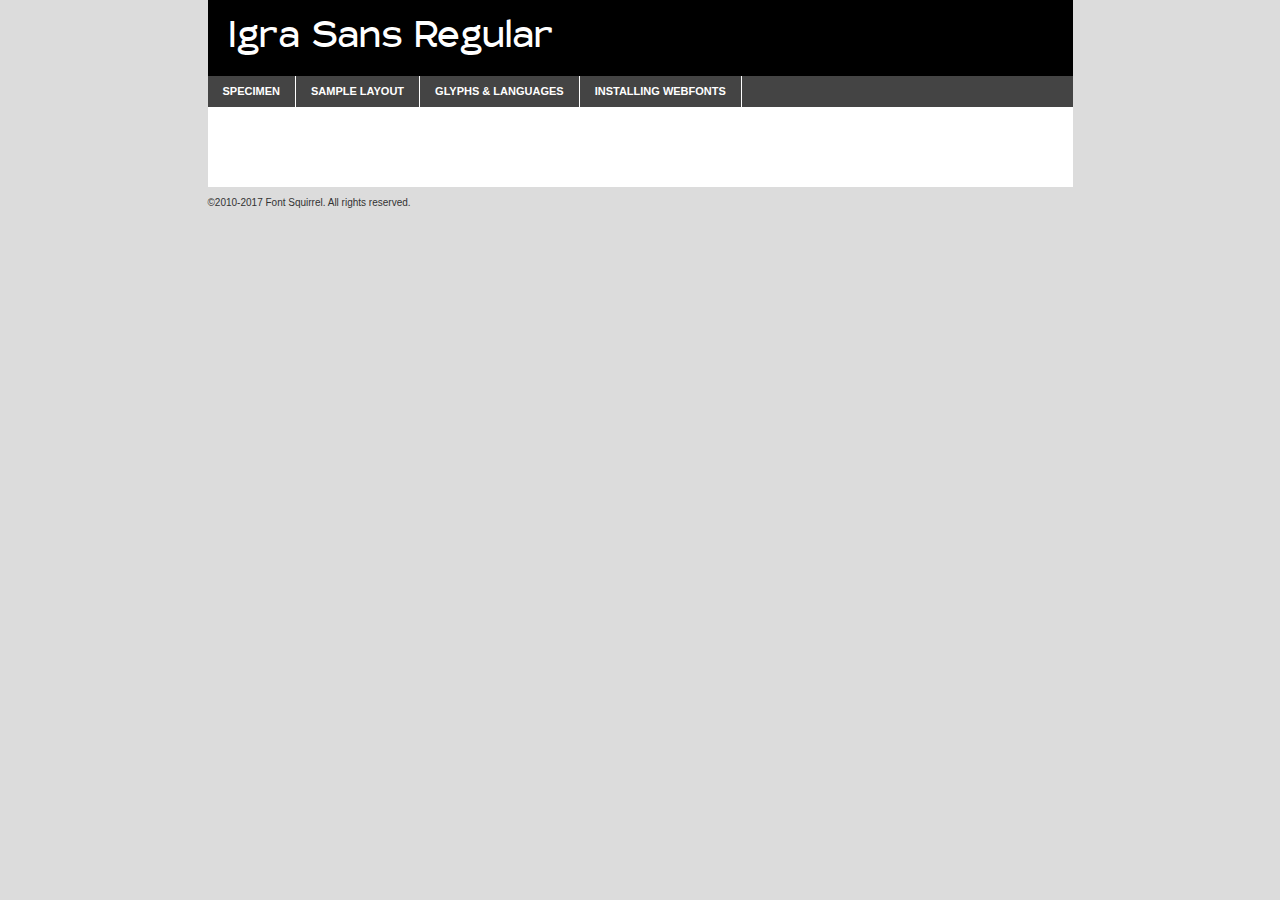
<file: font/igrasans-demo.html>
<!DOCTYPE html PUBLIC "-//W3C//DTD XHTML 1.0 Transitional//EN"
	"http://www.w3.org/TR/xhtml1/DTD/xhtml1-transitional.dtd">

<html xmlns="http://www.w3.org/1999/xhtml" xml:lang="en" lang="en">
<head>
	<meta http-equiv="Content-Type" content="text/html; charset=utf-8" />
	<script src="http://ajax.googleapis.com/ajax/libs/jquery/1.7.2/jquery.min.js" type="text/javascript" charset="utf-8"></script>
	<script type="text/javascript">
	(function($){$.fn.easyTabs=function(option){var param=jQuery.extend({fadeSpeed:"fast",defaultContent:1,activeClass:'active'},option);$(this).each(function(){var thisId="#"+this.id;if(param.defaultContent==''){param.defaultContent=1;}
	if(typeof param.defaultContent=="number")
	{var defaultTab=$(thisId+" .tabs li:eq("+(param.defaultContent-1)+") a").attr('href').substr(1);}else{var defaultTab=param.defaultContent;}
	$(thisId+" .tabs li a").each(function(){var tabToHide=$(this).attr('href').substr(1);$("#"+tabToHide).addClass('easytabs-tab-content');});hideAll();changeContent(defaultTab);function hideAll(){$(thisId+" .easytabs-tab-content").hide();}
	function changeContent(tabId){hideAll();$(thisId+" .tabs li").removeClass(param.activeClass);$(thisId+" .tabs li a[href=#"+tabId+"]").closest('li').addClass(param.activeClass);if(param.fadeSpeed!="none")
	{$(thisId+" #"+tabId).fadeIn(param.fadeSpeed);}else{$(thisId+" #"+tabId).show();}}
	$(thisId+" .tabs li").click(function(){var tabId=$(this).find('a').attr('href').substr(1);changeContent(tabId);return false;});});}})(jQuery);
	</script>
	<link rel="stylesheet" href="specimen_files/specimen_stylesheet.css" type="text/css" charset="utf-8" />
	<link rel="stylesheet" href="stylesheet.css" type="text/css" charset="utf-8" />

	<style type="text/css">
					body{
				font-family: 'igra_sansregular';
							}
		</style>

	<title>Igra Sans Regular Specimen</title>
	
	
	<script type="text/javascript" charset="utf-8">
		$(document).ready(function() {
			$('#container').easyTabs({defaultContent:1});
		});
	</script>
</head>

<body>
<div id="container">
	<div id="header">
		Igra Sans Regular	</div>
	<ul class="tabs">
		<li><a href="#specimen">Specimen</a></li>
		<li><a href="#layout">Sample Layout</a></li>
				<li><a href="#glyphs">Glyphs &amp; Languages</a></li>
		<li><a href="#installing">Installing Webfonts</a></li>
		
	</ul>
	
	<div id="main_content">

		
			<div id="specimen">
		
				<div class="section">
					<div class="grid12 firstcol">
						<div class="huge">AaBb</div>
					</div>
				</div>
		
				<div class="section">
					<div class="glyph_range">A&#x200B;B&#x200b;C&#x200b;D&#x200b;E&#x200b;F&#x200b;G&#x200b;H&#x200b;I&#x200b;J&#x200b;K&#x200b;L&#x200b;M&#x200b;N&#x200b;O&#x200b;P&#x200b;Q&#x200b;R&#x200b;S&#x200b;T&#x200b;U&#x200b;V&#x200b;W&#x200b;X&#x200b;Y&#x200b;Z&#x200b;a&#x200b;b&#x200b;c&#x200b;d&#x200b;e&#x200b;f&#x200b;g&#x200b;h&#x200b;i&#x200b;j&#x200b;k&#x200b;l&#x200b;m&#x200b;n&#x200b;o&#x200b;p&#x200b;q&#x200b;r&#x200b;s&#x200b;t&#x200b;u&#x200b;v&#x200b;w&#x200b;x&#x200b;y&#x200b;z&#x200b;1&#x200b;2&#x200b;3&#x200b;4&#x200b;5&#x200b;6&#x200b;7&#x200b;8&#x200b;9&#x200b;0&#x200b;&amp;&#x200b;.&#x200b;,&#x200b;?&#x200b;!&#x200b;&#64;&#x200b;(&#x200b;)&#x200b;#&#x200b;$&#x200b;%&#x200b;*&#x200b;+&#x200b;-&#x200b;=&#x200b;:&#x200b;;</div>
				</div>
				<div class="section">
					<div class="grid12 firstcol">
						<table class="sample_table">
							<tr><td>10</td><td class="size10">abcdefghijklmnopqrstuvwxyzABCDEFGHIJKLMNOPQRSTUVWXYZ0123456789abcdefghijklmnopqrstuvwxyzABCDEFGHIJKLMNOPQRSTUVWXYZ0123456789abcdefghijklmnopqrstuvwxyzABCDEFGHIJKLMNOPQRSTUVWXYZ</td></tr>
							<tr><td>11</td><td class="size11">abcdefghijklmnopqrstuvwxyzABCDEFGHIJKLMNOPQRSTUVWXYZ0123456789abcdefghijklmnopqrstuvwxyzABCDEFGHIJKLMNOPQRSTUVWXYZ0123456789abcdefghijklmnopqrstuvwxyzABCDEFGHIJKLMNOPQRSTUVWXYZ</td></tr>
							<tr><td>12</td><td class="size12">abcdefghijklmnopqrstuvwxyzABCDEFGHIJKLMNOPQRSTUVWXYZ0123456789abcdefghijklmnopqrstuvwxyzABCDEFGHIJKLMNOPQRSTUVWXYZ0123456789abcdefghijklmnopqrstuvwxyzABCDEFGHIJKLMNOPQRSTUVWXYZ</td></tr>
							<tr><td>13</td><td class="size13">abcdefghijklmnopqrstuvwxyzABCDEFGHIJKLMNOPQRSTUVWXYZ0123456789abcdefghijklmnopqrstuvwxyzABCDEFGHIJKLMNOPQRSTUVWXYZ0123456789abcdefghijklmnopqrstuvwxyzABCDEFGHIJKLMNOPQRSTUVWXYZ</td></tr>
							<tr><td>14</td><td class="size14">abcdefghijklmnopqrstuvwxyzABCDEFGHIJKLMNOPQRSTUVWXYZ0123456789abcdefghijklmnopqrstuvwxyzABCDEFGHIJKLMNOPQRSTUVWXYZ0123456789abcdefghijklmnopqrstuvwxyzABCDEFGHIJKLMNOPQRSTUVWXYZ</td></tr>
							<tr><td>16</td><td class="size16">abcdefghijklmnopqrstuvwxyzABCDEFGHIJKLMNOPQRSTUVWXYZ0123456789abcdefghijklmnopqrstuvwxyzABCDEFGHIJKLMNOPQRSTUVWXYZ</td></tr>
							<tr><td>18</td><td class="size18">abcdefghijklmnopqrstuvwxyzABCDEFGHIJKLMNOPQRSTUVWXYZ0123456789abcdefghijklmnopqrstuvwxyzABCDEFGHIJKLMNOPQRSTUVWXYZ</td></tr>
							<tr><td>20</td><td class="size20">abcdefghijklmnopqrstuvwxyzABCDEFGHIJKLMNOPQRSTUVWXYZ0123456789abcdefghijklmnopqrstuvwxyzABCDEFGHIJKLMNOPQRSTUVWXYZ</td></tr>
							<tr><td>24</td><td class="size24">abcdefghijklmnopqrstuvwxyzABCDEFGHIJKLMNOPQRSTUVWXYZ0123456789abcdefghijklmnopqrstuvwxyzABCDEFGHIJKLMNOPQRSTUVWXYZ</td></tr>
							<tr><td>30</td><td class="size30">abcdefghijklmnopqrstuvwxyzABCDEFGHIJKLMNOPQRSTUVWXYZ0123456789abcdefghijklmnopqrstuvwxyzABCDEFGHIJKLMNOPQRSTUVWXYZ</td></tr>
							<tr><td>36</td><td class="size36">abcdefghijklmnopqrstuvwxyzABCDEFGHIJKLMNOPQRSTUVWXYZ0123456789abcdefghijklmnopqrstuvwxyzABCDEFGHIJKLMNOPQRSTUVWXYZ</td></tr>
							<tr><td>48</td><td class="size48">abcdefghijklmnopqrstuvwxyzABCDEFGHIJKLMNOPQRSTUVWXYZ0123456789abcdefghijklmnopqrstuvwxyzABCDEFGHIJKLMNOPQRSTUVWXYZ</td></tr>
							<tr><td>60</td><td class="size60">abcdefghijklmnopqrstuvwxyzABCDEFGHIJKLMNOPQRSTUVWXYZ0123456789abcdefghijklmnopqrstuvwxyzABCDEFGHIJKLMNOPQRSTUVWXYZ</td></tr>
							<tr><td>72</td><td class="size72">abcdefghijklmnopqrstuvwxyzABCDEFGHIJKLMNOPQRSTUVWXYZ0123456789abcdefghijklmnopqrstuvwxyzABCDEFGHIJKLMNOPQRSTUVWXYZ</td></tr>
							<tr><td>90</td><td class="size90">abcdefghijklmnopqrstuvwxyzABCDEFGHIJKLMNOPQRSTUVWXYZ0123456789abcdefghijklmnopqrstuvwxyzABCDEFGHIJKLMNOPQRSTUVWXYZ</td></tr>
						</table>
				
					</div>
			
				</div>
		
		
		
								<div class="section" id="bodycomparison">


										<div id="xheight">
				<div class="fontbody">&#x25FC;&#x25FC;&#x25FC;&#x25FC;&#x25FC;&#x25FC;&#x25FC;&#x25FC;&#x25FC;&#x25FC;&#x25FC;&#x25FC;&#x25FC;&#x25FC;&#x25FC;&#x25FC;&#x25FC;&#x25FC;&#x25FC;&#x25FC;&#x25FC;&#x25FC;&#x25FC;&#x25FC;&#x25FC;&#x25FC;&#x25FC;&#x25FC;&#x25FC;&#x25FC;&#x25FC;&#x25FC;&#x25FC;&#x25FC;&#x25FC;&#x25FC;&#x25FC;&#x25FC;&#x25FC;&#x25FC;&#x25FC;&#x25FC;&#x25FC;&#x25FC;&#x25FC;&#x25FC;&#x25FC;&#x25FC;&#x25FC;&#x25FC;&#x25FC;&#x25FC;&#x25FC;&#x25FC;&#x25FC;&#x25FC;&#x25FC;&#x25FC;&#x25FC;&#x25FC;&#x25FC;&#x25FC;&#x25FC;&#x25FC;&#x25FC;&#x25FC;&#x25FC;&#x25FC;&#x25FC;&#x25FC;&#x25FC;&#x25FC;&#x25FC;&#x25FC;&#x25FC;&#x25FC;&#x25FC;&#x25FC;&#x25FC;&#x25FC;&#x25FC;&#x25FC;&#x25FC;&#x25FC;&#x25FC;&#x25FC;&#x25FC;&#x25FC;&#x25FC;&#x25FC;&#x25FC;&#x25FC;&#x25FC;&#x25FC;&#x25FC;&#x25FC;&#x25FC;&#x25FC;&#x25FC;body</div><div class="arialbody">body</div><div class="verdanabody">body</div><div class="georgiabody">body</div></div>
										<div class="fontbody" style="z-index:1">
											body<span>Igra Sans Regular</span>
										</div>
										<div class="arialbody" style="z-index:1">
											body<span>Arial</span>
										</div>
										<div class="verdanabody" style="z-index:1">
											body<span>Verdana</span>
										</div>
										<div class="georgiabody" style="z-index:1">
											body<span>Georgia</span>
										</div>



								</div>
		
		
				<div class="section psample psample_row1" id="">
					
					<div class="grid2 firstcol">
						<p class="size10"><span>10.</span>Aenean lacinia bibendum nulla sed consectetur. Fusce dapibus, tellus ac cursus commodo, tortor mauris condimentum nibh, ut fermentum massa justo sit amet risus. Nullam id dolor id nibh ultricies vehicula ut id elit. Cum sociis natoque penatibus et magnis dis parturient montes, nascetur ridiculus mus. Nulla vitae elit libero, a pharetra augue.</p>
			
					</div>
					<div class="grid3">
						<p class="size11"><span>11.</span>Aenean lacinia bibendum nulla sed consectetur. Fusce dapibus, tellus ac cursus commodo, tortor mauris condimentum nibh, ut fermentum massa justo sit amet risus. Nullam id dolor id nibh ultricies vehicula ut id elit. Cum sociis natoque penatibus et magnis dis parturient montes, nascetur ridiculus mus. Nulla vitae elit libero, a pharetra augue.</p>
			
					</div>
					<div class="grid3">
						<p class="size12"><span>12.</span>Aenean lacinia bibendum nulla sed consectetur. Fusce dapibus, tellus ac cursus commodo, tortor mauris condimentum nibh, ut fermentum massa justo sit amet risus. Nullam id dolor id nibh ultricies vehicula ut id elit. Cum sociis natoque penatibus et magnis dis parturient montes, nascetur ridiculus mus. Nulla vitae elit libero, a pharetra augue.</p>
			
					</div>
					<div class="grid4">
						<p class="size13"><span>13.</span>Aenean lacinia bibendum nulla sed consectetur. Fusce dapibus, tellus ac cursus commodo, tortor mauris condimentum nibh, ut fermentum massa justo sit amet risus. Nullam id dolor id nibh ultricies vehicula ut id elit. Cum sociis natoque penatibus et magnis dis parturient montes, nascetur ridiculus mus. Nulla vitae elit libero, a pharetra augue.</p>
			
					</div>
					<div class="white_blend"></div>
					
				</div>
				<div class="section psample psample_row2" id="">
					<div class="grid3 firstcol">
						<p class="size14"><span>14.</span>Aenean lacinia bibendum nulla sed consectetur. Fusce dapibus, tellus ac cursus commodo, tortor mauris condimentum nibh, ut fermentum massa justo sit amet risus. Nullam id dolor id nibh ultricies vehicula ut id elit. Cum sociis natoque penatibus et magnis dis parturient montes, nascetur ridiculus mus. Nulla vitae elit libero, a pharetra augue.</p>
			
					</div>
					<div class="grid4">
						<p class="size16"><span>16.</span>Aenean lacinia bibendum nulla sed consectetur. Fusce dapibus, tellus ac cursus commodo, tortor mauris condimentum nibh, ut fermentum massa justo sit amet risus. Nullam id dolor id nibh ultricies vehicula ut id elit. Cum sociis natoque penatibus et magnis dis parturient montes, nascetur ridiculus mus. Nulla vitae elit libero, a pharetra augue.</p>
			
					</div>
					<div class="grid5">
						<p class="size18"><span>18.</span>Aenean lacinia bibendum nulla sed consectetur. Fusce dapibus, tellus ac cursus commodo, tortor mauris condimentum nibh, ut fermentum massa justo sit amet risus. Nullam id dolor id nibh ultricies vehicula ut id elit. Cum sociis natoque penatibus et magnis dis parturient montes, nascetur ridiculus mus. Nulla vitae elit libero, a pharetra augue.</p>
			
					</div>

					<div class="white_blend"></div>

				</div>
				
				<div class="section psample psample_row3" id="">
					<div class="grid5 firstcol">
						<p class="size20"><span>20.</span>Aenean lacinia bibendum nulla sed consectetur. Fusce dapibus, tellus ac cursus commodo, tortor mauris condimentum nibh, ut fermentum massa justo sit amet risus. Nullam id dolor id nibh ultricies vehicula ut id elit. Cum sociis natoque penatibus et magnis dis parturient montes, nascetur ridiculus mus. Nulla vitae elit libero, a pharetra augue.</p>
					</div>
					<div class="grid7">
						<p class="size24"><span>24.</span>Aenean lacinia bibendum nulla sed consectetur. Fusce dapibus, tellus ac cursus commodo, tortor mauris condimentum nibh, ut fermentum massa justo sit amet risus. Nullam id dolor id nibh ultricies vehicula ut id elit. Cum sociis natoque penatibus et magnis dis parturient montes, nascetur ridiculus mus. Nulla vitae elit libero, a pharetra augue.</p>
					</div>
					
					<div class="white_blend"></div>
					
				</div>
				
				<div class="section psample psample_row4" id="">
					<div class="grid12 firstcol">
						<p class="size30"><span>30.</span>Aenean lacinia bibendum nulla sed consectetur. Fusce dapibus, tellus ac cursus commodo, tortor mauris condimentum nibh, ut fermentum massa justo sit amet risus. Nullam id dolor id nibh ultricies vehicula ut id elit. Cum sociis natoque penatibus et magnis dis parturient montes, nascetur ridiculus mus. Nulla vitae elit libero, a pharetra augue.</p>
					</div>
					<div class="white_blend"></div>
					
				</div>
				
				
				
				<div class="section psample psample_row1 fullreverse">
					<div class="grid2 firstcol">
						<p class="size10"><span>10.</span>Aenean lacinia bibendum nulla sed consectetur. Fusce dapibus, tellus ac cursus commodo, tortor mauris condimentum nibh, ut fermentum massa justo sit amet risus. Nullam id dolor id nibh ultricies vehicula ut id elit. Cum sociis natoque penatibus et magnis dis parturient montes, nascetur ridiculus mus. Nulla vitae elit libero, a pharetra augue.</p>
			
					</div>
					<div class="grid3">
						<p class="size11"><span>11.</span>Aenean lacinia bibendum nulla sed consectetur. Fusce dapibus, tellus ac cursus commodo, tortor mauris condimentum nibh, ut fermentum massa justo sit amet risus. Nullam id dolor id nibh ultricies vehicula ut id elit. Cum sociis natoque penatibus et magnis dis parturient montes, nascetur ridiculus mus. Nulla vitae elit libero, a pharetra augue.</p>
			
					</div>
					<div class="grid3">
						<p class="size12"><span>12.</span>Aenean lacinia bibendum nulla sed consectetur. Fusce dapibus, tellus ac cursus commodo, tortor mauris condimentum nibh, ut fermentum massa justo sit amet risus. Nullam id dolor id nibh ultricies vehicula ut id elit. Cum sociis natoque penatibus et magnis dis parturient montes, nascetur ridiculus mus. Nulla vitae elit libero, a pharetra augue.</p>
			
					</div>
					<div class="grid4">
						<p class="size13"><span>13.</span>Aenean lacinia bibendum nulla sed consectetur. Fusce dapibus, tellus ac cursus commodo, tortor mauris condimentum nibh, ut fermentum massa justo sit amet risus. Nullam id dolor id nibh ultricies vehicula ut id elit. Cum sociis natoque penatibus et magnis dis parturient montes, nascetur ridiculus mus. Nulla vitae elit libero, a pharetra augue.</p>
			
					</div>
					<div class="black_blend"></div>
					
				</div>
				
				<div class="section psample psample_row2 fullreverse">
					<div class="grid3 firstcol">
						<p class="size14"><span>14.</span>Aenean lacinia bibendum nulla sed consectetur. Fusce dapibus, tellus ac cursus commodo, tortor mauris condimentum nibh, ut fermentum massa justo sit amet risus. Nullam id dolor id nibh ultricies vehicula ut id elit. Cum sociis natoque penatibus et magnis dis parturient montes, nascetur ridiculus mus. Nulla vitae elit libero, a pharetra augue.</p>
			
					</div>
					<div class="grid4">
						<p class="size16"><span>16.</span>Aenean lacinia bibendum nulla sed consectetur. Fusce dapibus, tellus ac cursus commodo, tortor mauris condimentum nibh, ut fermentum massa justo sit amet risus. Nullam id dolor id nibh ultricies vehicula ut id elit. Cum sociis natoque penatibus et magnis dis parturient montes, nascetur ridiculus mus. Nulla vitae elit libero, a pharetra augue.</p>
			
					</div>
					<div class="grid5">
						<p class="size18"><span>18.</span>Aenean lacinia bibendum nulla sed consectetur. Fusce dapibus, tellus ac cursus commodo, tortor mauris condimentum nibh, ut fermentum massa justo sit amet risus. Nullam id dolor id nibh ultricies vehicula ut id elit. Cum sociis natoque penatibus et magnis dis parturient montes, nascetur ridiculus mus. Nulla vitae elit libero, a pharetra augue.</p>
			
					</div>
					<div class="black_blend"></div>

				</div>
				
				<div class="section psample fullreverse psample_row3" id="">
					<div class="grid5 firstcol">
						<p class="size20"><span>20.</span>Aenean lacinia bibendum nulla sed consectetur. Fusce dapibus, tellus ac cursus commodo, tortor mauris condimentum nibh, ut fermentum massa justo sit amet risus. Nullam id dolor id nibh ultricies vehicula ut id elit. Cum sociis natoque penatibus et magnis dis parturient montes, nascetur ridiculus mus. Nulla vitae elit libero, a pharetra augue.</p>
					</div>
					<div class="grid7">
						<p class="size24"><span>24.</span>Aenean lacinia bibendum nulla sed consectetur. Fusce dapibus, tellus ac cursus commodo, tortor mauris condimentum nibh, ut fermentum massa justo sit amet risus. Nullam id dolor id nibh ultricies vehicula ut id elit. Cum sociis natoque penatibus et magnis dis parturient montes, nascetur ridiculus mus. Nulla vitae elit libero, a pharetra augue.</p>
					</div>
					
					<div class="black_blend"></div>
					
				</div>
				
				<div class="section psample fullreverse psample_row4" id="" style="border-bottom: 20px #000 solid;">
					<div class="grid12 firstcol">
						<p class="size30"><span>30.</span>Aenean lacinia bibendum nulla sed consectetur. Fusce dapibus, tellus ac cursus commodo, tortor mauris condimentum nibh, ut fermentum massa justo sit amet risus. Nullam id dolor id nibh ultricies vehicula ut id elit. Cum sociis natoque penatibus et magnis dis parturient montes, nascetur ridiculus mus. Nulla vitae elit libero, a pharetra augue.</p>
					</div>
					<div class="black_blend"></div>
					
				</div>
				
				
				
				
			</div>
			
			<div id="layout">
				
				<div class="section">
					
					<div class="grid12 firstcol">
						<h1>Lorem Ipsum Dolor</h1>
						<h2>Etiam porta sem malesuada magna mollis euismod</h2>
						
						<p class="byline">By <a href="#link">Aenean Lacinia</a></p>
					</div>
				</div>
				<div class="section">
					<div class="grid8 firstcol">
						<p class="large">Donec sed odio dui. Morbi leo risus, porta ac consectetur ac, vestibulum at eros. Fusce dapibus, tellus ac cursus commodo, tortor mauris condimentum nibh, ut fermentum massa justo sit amet risus. </p>

						
						<h3>Pellentesque ornare sem</h3>

						<p>Maecenas sed diam eget risus varius blandit sit amet non magna. Maecenas faucibus mollis interdum. Donec ullamcorper nulla non metus auctor fringilla. Nullam id dolor id nibh ultricies vehicula ut id elit. Nullam id dolor id nibh ultricies vehicula ut id elit. </p>

						<p>Aenean eu leo quam. Pellentesque ornare sem lacinia quam venenatis vestibulum. Lorem ipsum dolor sit amet, consectetur adipiscing elit. Cum sociis natoque penatibus et magnis dis parturient montes, nascetur ridiculus mus. </p>

						<p>Nulla vitae elit libero, a pharetra augue. Praesent commodo cursus magna, vel scelerisque nisl consectetur et. Aenean lacinia bibendum nulla sed consectetur. </p>

						<p>Nullam quis risus eget urna mollis ornare vel eu leo. Nullam quis risus eget urna mollis ornare vel eu leo. Maecenas sed diam eget risus varius blandit sit amet non magna. Donec ullamcorper nulla non metus auctor fringilla. </p>

						<h3>Cras mattis consectetur</h3>

						<p>Aenean eu leo quam. Pellentesque ornare sem lacinia quam venenatis vestibulum. Aenean lacinia bibendum nulla sed consectetur. Integer posuere erat a ante venenatis dapibus posuere velit aliquet. Cras mattis consectetur purus sit amet fermentum. </p>

						<p>Nullam id dolor id nibh ultricies vehicula ut id elit. Nullam quis risus eget urna mollis ornare vel eu leo. Cras mattis consectetur purus sit amet fermentum.</p>
					</div>
					
					<div class="grid4 sidebar">
						
						<div class="box reverse">
							<p class="last">Nullam quis risus eget urna mollis ornare vel eu leo. Donec ullamcorper nulla non metus auctor fringilla. Cras mattis consectetur purus sit amet fermentum. Sed posuere consectetur est at lobortis. Lorem ipsum dolor sit amet, consectetur adipiscing elit. </p>
						</div>
						
						<p class="caption">Maecenas sed diam eget risus varius.</p>

						<p>Vestibulum id ligula porta felis euismod semper. Integer posuere erat a ante venenatis dapibus posuere velit aliquet. Vestibulum id ligula porta felis euismod semper. Sed posuere consectetur est at lobortis. Maecenas sed diam eget risus varius blandit sit amet non magna. Fusce dapibus, tellus ac cursus commodo, tortor mauris condimentum nibh, ut fermentum massa justo sit amet risus. </p>

					

						<p>Duis mollis, est non commodo luctus, nisi erat porttitor ligula, eget lacinia odio sem nec elit. Aenean lacinia bibendum nulla sed consectetur. Vivamus sagittis lacus vel augue laoreet rutrum faucibus dolor auctor. Aenean lacinia bibendum nulla sed consectetur. Nullam quis risus eget urna mollis ornare vel eu leo. </p>

						<p>Praesent commodo cursus magna, vel scelerisque nisl consectetur et. Donec ullamcorper nulla non metus auctor fringilla. Maecenas faucibus mollis interdum. Fusce dapibus, tellus ac cursus commodo, tortor mauris condimentum nibh, ut fermentum massa justo sit amet risus. </p>

					</div>
				</div>
				
			</div>


			



		<div id="glyphs">
			<div class="section">
				<div class="grid12 firstcol">
			
				<h1>Language Support</h1>
				<p>The subset of Igra Sans Regular in this kit supports the following languages:<br />
			
					Cyrillic, English, Arrernte, Bislama, Cebuano, Fijian, Gilbertese, Hmong, Ibanag, Iloko_ilokano, Interglossa_glosa, Interlingua, Lojban, Norfolk_pitcairnese, Oromo, Rotokas, Seychelles_creole, Shona, Somali, Southern_ndebele, Swahili, Swati_swazi, Tok_pisin, Turkmen_cyrillic, Uyghur_cyrillic, Votic_cyrillic, Warlpiri, Xhosa, Zulu, Latinbasic, Ubasic, Demo				</p>
				<h1>Glyph Chart</h1>
				<p>The subset of Igra Sans Regular in this kit includes all the glyphs listed below. Unicode entities are included above each glyph to help you insert individual characters into your layout.</p>
				<div id="glyph_chart">
			
																				 <div><p>&amp;#13;</p>&#13;</div>
																				 <div><p>&amp;#32;</p>&#32;</div>
																				 <div><p>&amp;#33;</p>&#33;</div>
																				 <div><p>&amp;#34;</p>&#34;</div>
																				 <div><p>&amp;#35;</p>&#35;</div>
																				 <div><p>&amp;#36;</p>&#36;</div>
																				 <div><p>&amp;#37;</p>&#37;</div>
																				 <div><p>&amp;#38;</p>&#38;</div>
																				 <div><p>&amp;#39;</p>&#39;</div>
																				 <div><p>&amp;#40;</p>&#40;</div>
																				 <div><p>&amp;#41;</p>&#41;</div>
																				 <div><p>&amp;#42;</p>&#42;</div>
																				 <div><p>&amp;#43;</p>&#43;</div>
																				 <div><p>&amp;#44;</p>&#44;</div>
																				 <div><p>&amp;#45;</p>&#45;</div>
																				 <div><p>&amp;#46;</p>&#46;</div>
																				 <div><p>&amp;#47;</p>&#47;</div>
																				 <div><p>&amp;#48;</p>&#48;</div>
																				 <div><p>&amp;#49;</p>&#49;</div>
																				 <div><p>&amp;#50;</p>&#50;</div>
																				 <div><p>&amp;#51;</p>&#51;</div>
																				 <div><p>&amp;#52;</p>&#52;</div>
																				 <div><p>&amp;#53;</p>&#53;</div>
																				 <div><p>&amp;#54;</p>&#54;</div>
																				 <div><p>&amp;#55;</p>&#55;</div>
																				 <div><p>&amp;#56;</p>&#56;</div>
																				 <div><p>&amp;#57;</p>&#57;</div>
																				 <div><p>&amp;#58;</p>&#58;</div>
																				 <div><p>&amp;#59;</p>&#59;</div>
																				 <div><p>&amp;#60;</p>&#60;</div>
																				 <div><p>&amp;#61;</p>&#61;</div>
																				 <div><p>&amp;#62;</p>&#62;</div>
																				 <div><p>&amp;#63;</p>&#63;</div>
																				 <div><p>&amp;#64;</p>&#64;</div>
																				 <div><p>&amp;#65;</p>&#65;</div>
																				 <div><p>&amp;#66;</p>&#66;</div>
																				 <div><p>&amp;#67;</p>&#67;</div>
																				 <div><p>&amp;#68;</p>&#68;</div>
																				 <div><p>&amp;#69;</p>&#69;</div>
																				 <div><p>&amp;#70;</p>&#70;</div>
																				 <div><p>&amp;#71;</p>&#71;</div>
																				 <div><p>&amp;#72;</p>&#72;</div>
																				 <div><p>&amp;#73;</p>&#73;</div>
																				 <div><p>&amp;#74;</p>&#74;</div>
																				 <div><p>&amp;#75;</p>&#75;</div>
																				 <div><p>&amp;#76;</p>&#76;</div>
																				 <div><p>&amp;#77;</p>&#77;</div>
																				 <div><p>&amp;#78;</p>&#78;</div>
																				 <div><p>&amp;#79;</p>&#79;</div>
																				 <div><p>&amp;#80;</p>&#80;</div>
																				 <div><p>&amp;#81;</p>&#81;</div>
																				 <div><p>&amp;#82;</p>&#82;</div>
																				 <div><p>&amp;#83;</p>&#83;</div>
																				 <div><p>&amp;#84;</p>&#84;</div>
																				 <div><p>&amp;#85;</p>&#85;</div>
																				 <div><p>&amp;#86;</p>&#86;</div>
																				 <div><p>&amp;#87;</p>&#87;</div>
																				 <div><p>&amp;#88;</p>&#88;</div>
																				 <div><p>&amp;#89;</p>&#89;</div>
																				 <div><p>&amp;#90;</p>&#90;</div>
																				 <div><p>&amp;#91;</p>&#91;</div>
																				 <div><p>&amp;#92;</p>&#92;</div>
																				 <div><p>&amp;#93;</p>&#93;</div>
																				 <div><p>&amp;#94;</p>&#94;</div>
																				 <div><p>&amp;#95;</p>&#95;</div>
																				 <div><p>&amp;#96;</p>&#96;</div>
																				 <div><p>&amp;#97;</p>&#97;</div>
																				 <div><p>&amp;#98;</p>&#98;</div>
																				 <div><p>&amp;#99;</p>&#99;</div>
																				 <div><p>&amp;#100;</p>&#100;</div>
																				 <div><p>&amp;#101;</p>&#101;</div>
																				 <div><p>&amp;#102;</p>&#102;</div>
																				 <div><p>&amp;#103;</p>&#103;</div>
																				 <div><p>&amp;#104;</p>&#104;</div>
																				 <div><p>&amp;#105;</p>&#105;</div>
																				 <div><p>&amp;#106;</p>&#106;</div>
																				 <div><p>&amp;#107;</p>&#107;</div>
																				 <div><p>&amp;#108;</p>&#108;</div>
																				 <div><p>&amp;#109;</p>&#109;</div>
																				 <div><p>&amp;#110;</p>&#110;</div>
																				 <div><p>&amp;#111;</p>&#111;</div>
																				 <div><p>&amp;#112;</p>&#112;</div>
																				 <div><p>&amp;#113;</p>&#113;</div>
																				 <div><p>&amp;#114;</p>&#114;</div>
																				 <div><p>&amp;#115;</p>&#115;</div>
																				 <div><p>&amp;#116;</p>&#116;</div>
																				 <div><p>&amp;#117;</p>&#117;</div>
																				 <div><p>&amp;#118;</p>&#118;</div>
																				 <div><p>&amp;#119;</p>&#119;</div>
																				 <div><p>&amp;#120;</p>&#120;</div>
																				 <div><p>&amp;#121;</p>&#121;</div>
																				 <div><p>&amp;#122;</p>&#122;</div>
																				 <div><p>&amp;#123;</p>&#123;</div>
																				 <div><p>&amp;#124;</p>&#124;</div>
																				 <div><p>&amp;#125;</p>&#125;</div>
																				 <div><p>&amp;#126;</p>&#126;</div>
																				 <div><p>&amp;#1025;</p>&#1025;</div>
																				 <div><p>&amp;#1026;</p>&#1026;</div>
																				 <div><p>&amp;#1027;</p>&#1027;</div>
																				 <div><p>&amp;#1028;</p>&#1028;</div>
																				 <div><p>&amp;#1029;</p>&#1029;</div>
																				 <div><p>&amp;#1030;</p>&#1030;</div>
																				 <div><p>&amp;#1031;</p>&#1031;</div>
																				 <div><p>&amp;#1032;</p>&#1032;</div>
																				 <div><p>&amp;#1033;</p>&#1033;</div>
																				 <div><p>&amp;#1034;</p>&#1034;</div>
																				 <div><p>&amp;#1035;</p>&#1035;</div>
																				 <div><p>&amp;#1036;</p>&#1036;</div>
																				 <div><p>&amp;#1038;</p>&#1038;</div>
																				 <div><p>&amp;#1039;</p>&#1039;</div>
																				 <div><p>&amp;#1040;</p>&#1040;</div>
																				 <div><p>&amp;#1041;</p>&#1041;</div>
																				 <div><p>&amp;#1042;</p>&#1042;</div>
																				 <div><p>&amp;#1043;</p>&#1043;</div>
																				 <div><p>&amp;#1044;</p>&#1044;</div>
																				 <div><p>&amp;#1045;</p>&#1045;</div>
																				 <div><p>&amp;#1046;</p>&#1046;</div>
																				 <div><p>&amp;#1047;</p>&#1047;</div>
																				 <div><p>&amp;#1048;</p>&#1048;</div>
																				 <div><p>&amp;#1049;</p>&#1049;</div>
																				 <div><p>&amp;#1050;</p>&#1050;</div>
																				 <div><p>&amp;#1051;</p>&#1051;</div>
																				 <div><p>&amp;#1052;</p>&#1052;</div>
																				 <div><p>&amp;#1053;</p>&#1053;</div>
																				 <div><p>&amp;#1054;</p>&#1054;</div>
																				 <div><p>&amp;#1055;</p>&#1055;</div>
																				 <div><p>&amp;#1056;</p>&#1056;</div>
																				 <div><p>&amp;#1057;</p>&#1057;</div>
																				 <div><p>&amp;#1058;</p>&#1058;</div>
																				 <div><p>&amp;#1059;</p>&#1059;</div>
																				 <div><p>&amp;#1060;</p>&#1060;</div>
																				 <div><p>&amp;#1061;</p>&#1061;</div>
																				 <div><p>&amp;#1062;</p>&#1062;</div>
																				 <div><p>&amp;#1063;</p>&#1063;</div>
																				 <div><p>&amp;#1064;</p>&#1064;</div>
																				 <div><p>&amp;#1065;</p>&#1065;</div>
																				 <div><p>&amp;#1066;</p>&#1066;</div>
																				 <div><p>&amp;#1067;</p>&#1067;</div>
																				 <div><p>&amp;#1068;</p>&#1068;</div>
																				 <div><p>&amp;#1069;</p>&#1069;</div>
																				 <div><p>&amp;#1070;</p>&#1070;</div>
																				 <div><p>&amp;#1071;</p>&#1071;</div>
																				 <div><p>&amp;#1072;</p>&#1072;</div>
																				 <div><p>&amp;#1073;</p>&#1073;</div>
																				 <div><p>&amp;#1074;</p>&#1074;</div>
																				 <div><p>&amp;#1075;</p>&#1075;</div>
																				 <div><p>&amp;#1076;</p>&#1076;</div>
																				 <div><p>&amp;#1077;</p>&#1077;</div>
																				 <div><p>&amp;#1078;</p>&#1078;</div>
																				 <div><p>&amp;#1079;</p>&#1079;</div>
																				 <div><p>&amp;#1080;</p>&#1080;</div>
																				 <div><p>&amp;#1081;</p>&#1081;</div>
																				 <div><p>&amp;#1082;</p>&#1082;</div>
																				 <div><p>&amp;#1083;</p>&#1083;</div>
																				 <div><p>&amp;#1084;</p>&#1084;</div>
																				 <div><p>&amp;#1085;</p>&#1085;</div>
																				 <div><p>&amp;#1086;</p>&#1086;</div>
																				 <div><p>&amp;#1087;</p>&#1087;</div>
																				 <div><p>&amp;#1088;</p>&#1088;</div>
																				 <div><p>&amp;#1089;</p>&#1089;</div>
																				 <div><p>&amp;#1090;</p>&#1090;</div>
																				 <div><p>&amp;#1091;</p>&#1091;</div>
																				 <div><p>&amp;#1092;</p>&#1092;</div>
																				 <div><p>&amp;#1093;</p>&#1093;</div>
																				 <div><p>&amp;#1094;</p>&#1094;</div>
																				 <div><p>&amp;#1095;</p>&#1095;</div>
																				 <div><p>&amp;#1096;</p>&#1096;</div>
																				 <div><p>&amp;#1097;</p>&#1097;</div>
																				 <div><p>&amp;#1098;</p>&#1098;</div>
																				 <div><p>&amp;#1099;</p>&#1099;</div>
																				 <div><p>&amp;#1100;</p>&#1100;</div>
																				 <div><p>&amp;#1101;</p>&#1101;</div>
																				 <div><p>&amp;#1102;</p>&#1102;</div>
																				 <div><p>&amp;#1103;</p>&#1103;</div>
																				 <div><p>&amp;#1105;</p>&#1105;</div>
																				 <div><p>&amp;#1106;</p>&#1106;</div>
																				 <div><p>&amp;#1107;</p>&#1107;</div>
																				 <div><p>&amp;#1108;</p>&#1108;</div>
																				 <div><p>&amp;#1109;</p>&#1109;</div>
																				 <div><p>&amp;#1110;</p>&#1110;</div>
																				 <div><p>&amp;#1111;</p>&#1111;</div>
																				 <div><p>&amp;#1112;</p>&#1112;</div>
																				 <div><p>&amp;#1113;</p>&#1113;</div>
																				 <div><p>&amp;#1114;</p>&#1114;</div>
																				 <div><p>&amp;#1115;</p>&#1115;</div>
																				 <div><p>&amp;#1116;</p>&#1116;</div>
																				 <div><p>&amp;#1118;</p>&#1118;</div>
																				 <div><p>&amp;#1119;</p>&#1119;</div>
																				 <div><p>&amp;#1138;</p>&#1138;</div>
																				 <div><p>&amp;#1139;</p>&#1139;</div>
																				 <div><p>&amp;#1168;</p>&#1168;</div>
																				 <div><p>&amp;#1169;</p>&#1169;</div>
																				 <div><p>&amp;#1170;</p>&#1170;</div>
																				 <div><p>&amp;#1171;</p>&#1171;</div>
																				 <div><p>&amp;#1174;</p>&#1174;</div>
																				 <div><p>&amp;#1175;</p>&#1175;</div>
																				 <div><p>&amp;#1176;</p>&#1176;</div>
																				 <div><p>&amp;#1177;</p>&#1177;</div>
																				 <div><p>&amp;#1178;</p>&#1178;</div>
																				 <div><p>&amp;#1179;</p>&#1179;</div>
																				 <div><p>&amp;#1180;</p>&#1180;</div>
																				 <div><p>&amp;#1181;</p>&#1181;</div>
																				 <div><p>&amp;#1184;</p>&#1184;</div>
																				 <div><p>&amp;#1185;</p>&#1185;</div>
																				 <div><p>&amp;#1186;</p>&#1186;</div>
																				 <div><p>&amp;#1187;</p>&#1187;</div>
																				 <div><p>&amp;#1194;</p>&#1194;</div>
																				 <div><p>&amp;#1195;</p>&#1195;</div>
																				 <div><p>&amp;#1198;</p>&#1198;</div>
																				 <div><p>&amp;#1199;</p>&#1199;</div>
																				 <div><p>&amp;#1200;</p>&#1200;</div>
																				 <div><p>&amp;#1201;</p>&#1201;</div>
																				 <div><p>&amp;#1202;</p>&#1202;</div>
																				 <div><p>&amp;#1203;</p>&#1203;</div>
																				 <div><p>&amp;#1208;</p>&#1208;</div>
																				 <div><p>&amp;#1209;</p>&#1209;</div>
																				 <div><p>&amp;#1210;</p>&#1210;</div>
																				 <div><p>&amp;#1211;</p>&#1211;</div>
																				 <div><p>&amp;#1240;</p>&#1240;</div>
																				 <div><p>&amp;#1241;</p>&#1241;</div>
																				 <div><p>&amp;#1256;</p>&#1256;</div>
																				 <div><p>&amp;#1257;</p>&#1257;</div>
																				 <div><p>&amp;#9724;</p>&#9724;</div>
																																																																																																																																																														</div>	
				</div>
		
		
			</div>
		</div>
		
		
		<div id="specs">
			
		</div>
	
		<div id="installing">
			<div class="section">
				<div class="grid7 firstcol">
					<h1>Installing Webfonts</h1>
					
					<p>Webfonts are supported by all major browser platforms but not all in the same way. There are currently four different font formats that must be included in order to target all browsers. This includes TTF, WOFF, EOT and SVG.</p>
					
					<h2>1. Upload your webfonts</h2>
					<p>You must upload your webfont kit to your website. They should be in or near the same directory as your CSS files.</p>
					
					<h2>2. Include the webfont stylesheet</h2>
					<p>A special CSS @font-face declaration helps the various browsers select the appropriate font it needs without causing you a bunch of headaches. Learn more about this syntax by reading the <a href="https://www.fontspring.com/blog/further-hardening-of-the-bulletproof-syntax">Fontspring blog post</a> about it. The code for it is as follows:</p>


<code>
@font-face{ 
	font-family: 'MyWebFont';
	src: url('WebFont.eot');
	src: url('WebFont.eot?#iefix') format('embedded-opentype'),
	     url('WebFont.woff') format('woff'),
	     url('WebFont.ttf') format('truetype'),
	     url('WebFont.svg#webfont') format('svg');
}
</code>

	<p>We've already gone ahead and generated the code for you. All you have to do is link to the stylesheet in your HTML, like this:</p>
	<code>&lt;link rel=&quot;stylesheet&quot; href=&quot;stylesheet.css&quot; type=&quot;text/css&quot; charset=&quot;utf-8&quot; /&gt;</code>

					<h2>3. Modify your own stylesheet</h2>
					<p>To take advantage of your new fonts, you must tell your stylesheet to use them. Look at the original @font-face declaration above and find the property called "font-family." The name linked there will be what you use to reference the font. Prepend that webfont name to the font stack in the "font-family" property, inside the selector you want to change. For example:</p>
<code>p { font-family: 'WebFont', Arial, sans-serif; }</code>

<h2>4. Test</h2>
<p>Getting webfonts to work cross-browser <em>can</em> be tricky. Use the information in the sidebar to help you if you find that fonts aren't loading in a particular browser.</p>
				</div>
				
				<div class="grid5 sidebar">
					<div class="box">
						<h2>Troubleshooting<br />Font-Face Problems</h2>
						<p>Having trouble getting your webfonts to load in your new website? Here are some tips to sort out what might be the problem.</p>

						<h3>Fonts not showing in any browser</h3>

						<p>This sounds like you need to work on the plumbing. You either did not upload the fonts to the correct directory, or you did not link the fonts properly in the CSS. If you've confirmed that all this is correct and you still have a problem, take a look at your .htaccess file and see if requests are getting intercepted.</p>

						<h3>Fonts not loading in iPhone or iPad</h3>

						<p>The most common problem here is that you are serving the fonts from an IIS server. IIS refuses to serve files that have unknown MIME types. If that is the case, you must set the MIME type for SVG to "image/svg+xml" in the server settings. Follow these instructions from Microsoft if you need help.</p>

						<h3>Fonts not loading in Firefox</h3>

						<p>The primary reason for this failure? You are still using a version Firefox older than 3.5. So upgrade already! If that isn't it, then you are very likely serving fonts from a different domain. Firefox requires that all font assets be served from the same domain. Lastly it is possible that you need to add WOFF to your list of MIME types (if you are serving via IIS.)</p>

						<h3>Fonts not loading in IE</h3>

						<p>Are you looking at Internet Explorer on an actual Windows machine or are you cheating by using a service like Adobe BrowserLab? Many of these screenshot services do not render @font-face for IE. Best to test it on a real machine.</p>

						<h3>Fonts not loading in IE9</h3>

						<p>IE9, like Firefox, requires that fonts be served from the same domain as the website. Make sure that is the case.</p>
					</div>
				</div>
			</div>
			
		</div>
	
	</div>
	<div id="footer">
		<p>&copy;2010-2017 Font Squirrel. All rights reserved.</p>
	</div>
</div>
</body>
</html>
</file>
<file: font/stylesheet.css>
/*! Generated by Font Squirrel (https://www.fontsquirrel.com) on June 1, 2022 */



@font-face {
    font-family: 'igra_sansregular';
    src: url('igrasans.woff2') format('woff2'),
         url('igrasans.woff') format('woff');
    font-weight: normal;
    font-style: normal;

}
</file>
<file: font/specimen_files/specimen_stylesheet.css>
@import url('grid_12-825-55-15.css');

/*  
	CSS Reset by Eric Meyer - Released under Public Domain
    http://meyerweb.com/eric/tools/css/reset/
*/
html, body, div, span, applet, object, iframe,
h1, h2, h3, h4, h5, h6, p, blockquote, pre,
a, abbr, acronym, address, big, cite, code,
del, dfn, em, font, img, ins, kbd, q, s, samp,
small, strike, strong, sub, sup, tt, var,
b, u, i, center, dl, dt, dd, ol, ul, li,
fieldset, form, label, legend, table, 
caption, tbody, tfoot, thead, tr, th, td 
                  {margin: 0;padding: 0;border: 0;outline: 0;
                  font-size: 100%;vertical-align: baseline;
                  background: transparent;}
body              {line-height: 1;}
ol, ul            {list-style: none;}
blockquote, q     {quotes: none;}
blockquote:before, blockquote:after,
q:before, q:after {content: '';	content: none;}
:focus            {outline: 0;}
ins               {text-decoration: none;}
del               {text-decoration: line-through;}
table             {border-collapse: collapse;border-spacing: 0;}




body {
	color: #000;
	background-color: #dcdcdc;
}

a {
	text-decoration: none;
	color: #1883ba;
}

h1{
	font-size: 32px;
	font-weight: normal;
	font-style: normal;
	margin-bottom: 18px;
}

h2{
	font-size: 18px;
}

#container {
	width: 865px;
	margin: 0px auto;
}


#header {
	padding: 20px;
	font-size: 36px;
	background-color: #000;
	color: #fff;
}

#header span {
	color: #666;
}
#main_content {
	background-color: #fff;
	padding: 60px 20px 20px;
}


#footer p {
	margin: 0;
	padding-top: 10px;
	padding-bottom: 50px;
	color: #333;
	font: 10px Arial, sans-serif;
}

.tabs {
	width: 100%;
	height: 31px;
	background-color: #444;
}
.tabs li {
	float:  left;
	margin: 0;
	overflow: hidden;
	background-color: #444;
}
.tabs li a {
	display: block;
	color: #fff;
	text-decoration: none;
	font: bold 11px/11px 'Arial';
	text-transform: uppercase;
	padding: 10px 15px;
	border-right: 1px solid #fff;
}

.tabs li a:hover {
		background-color: #00b3ff;

}

.tabs li.active a {
	color:  #000;
	background-color: #fff;
}



div.huge {
	
	font-size: 300px;
	line-height: 1em;
	padding: 0;
	letter-spacing: -.02em;
	overflow: hidden;
}
div.glyph_range {
	font-size: 72px;
	line-height: 1.1em;
}

.size10{ font-size: 10px; }
.size11{ font-size: 11px; }
.size12{ font-size: 12px; }
.size13{ font-size: 13px; }
.size14{ font-size: 14px; }
.size16{ font-size: 16px; }
.size18{ font-size: 18px; }
.size20{ font-size: 20px; }
.size24{ font-size: 24px; }
.size30{ font-size: 30px; }
.size36{ font-size: 36px; }
.size48{ font-size: 48px; }
.size60{ font-size: 60px; }
.size72{ font-size: 72px; }
.size90{ font-size: 90px; }


.psample_row1 {	height: 120px;}
.psample_row1 {	height: 120px;}
.psample_row2 {	height: 160px;}
.psample_row3 {	height: 160px;}
.psample_row4 {	height: 160px;}

.psample {
	overflow: hidden;
	position: relative;
}
.psample p {
	line-height: 1.3em;
	display: block;
	overflow: hidden;
	margin: 0;
}

.psample span {
	margin-right: .5em;
}

.white_blend {
	width: 100%;
	height: 61px;
	background-image: url([data-uri]);
	position: absolute;
	bottom: 0;
}
.black_blend {
	width: 100%;
	height: 61px;
	background-image: url([data-uri]);
	position: absolute;
	bottom: 0;
}
.fullreverse {
	background:  #000 !important;
	color:  #fff !important;
	margin-left: -20px;
	padding-left: 20px;
	margin-right: -20px;
	padding-right: 20px;
	padding: 20px;
	margin-bottom:0;
}


.sample_table td {
	padding-top: 3px;
	padding-bottom:5px;
	padding-left: 5px;
	vertical-align: middle;
	line-height: 1.2em;
}

.sample_table td:first-child {
	background-color: #eee;
	text-align: right;
	padding-right: 5px;
	padding-left: 0;
	padding: 5px;
	font: 11px/12px "Courier New", Courier, mono;
}

code {
	white-space: pre;
	background-color: #eee;
	display: block;
	padding: 10px;
	margin-bottom: 18px;
	overflow: auto;
}


.bottom,.last 	{margin-bottom:0 !important; padding-bottom:0 !important;}

.box  { 
  padding: 18px; 
  margin-bottom: 18px; 
  background: #eee; 
}

.reverse,.reversed { background:  #000 !important;color:  #fff !important; border: none !important;}

#bodycomparison {
	position: relative;
	overflow: hidden;
	font-size: 72px;
	height: 90px;
	white-space: nowrap;
}

#bodycomparison div{
	font-size: 72px;
	line-height: 90px;
	display: inline;
	margin: 0 15px 0 0;
	padding: 0;
}

#bodycomparison div span{
	font: 10px Arial;
	position: absolute;
	left: 0;
}
#xheight {
	float: none;
	position: absolute;
	color: #d9f3ff;
	font-size: 72px;
	line-height: 90px;
}

.fontbody {
 position: relative;
}
.arialbody{
	font-family: Arial;
	position: relative;
}
.verdanabody{
	font-family: Verdana;
	position: relative;
}
.georgiabody{
	font-family: Georgia;
	position: relative;
}

/* @group Layout page
 */

#layout h1 {
	font-size: 36px;
	line-height: 42px;
	font-weight: normal;
	font-style: normal;
}

#layout h2 {
	font-size: 24px;
	line-height: 23px;
	font-weight: normal;
	font-style: normal;
}

#layout h3 {
	font-size: 22px;
	line-height: 1.4em;
	margin-top: 1em;
	font-weight: normal;
	font-style: normal;
}


#layout p.byline {
	font-size: 12px;
	margin-top: 18px;
	line-height: 12px;
	margin-bottom: 0;
}
#layout p {
	font-size: 14px;
	line-height: 21px;
	margin-bottom: .5em;
}

#layout p.large{
	font-size: 18px;
	line-height: 26px;
}

#layout .sidebar p{
	font-size: 12px;
	line-height: 1.4em;
}

#layout p.caption {
	font-size: 10px;
	margin-top: -16px;
	margin-bottom: 18px;
}

/* @end */

/* @group Glyphs */

#glyph_chart div{
	background-color: #d9f3ff;
	color: black;
	float: left;
	font-size: 36px;
	height: 1.2em;
	line-height: 1.2em;
	margin-bottom: 1px;
	margin-right: 1px;
	text-align: center;
	width: 1.2em;
	position: relative;
	padding: .6em .2em .2em;
}

#glyph_chart div p {
	position: absolute;
	left: 0;
	top: 0;
	display: block;
	text-align: center;
	font: bold 9px Arial, sans-serif;
	background-color: #3a768f;
	width: 100%;
	color: #fff;
	padding: 2px 0;
}


#glyphs h1 {
	font-family: Arial, sans-serif;
}
/* @end */

/* @group Installing */

#installing {
	font: 13px Arial, sans-serif;
}

#installing p,
#glyphs p{
	line-height: 1.2em;
	margin-bottom: 18px;
	font: 13px Arial, sans-serif;
}



#installing h3{
	font-size: 15px;
	margin-top: 18px;
}

/* @end */

#rendering h1 {
	font-family: Arial, sans-serif;
}
.render_table td {
	font: 11px "Courier New", Courier, mono;
	vertical-align: middle;
}
</file>
